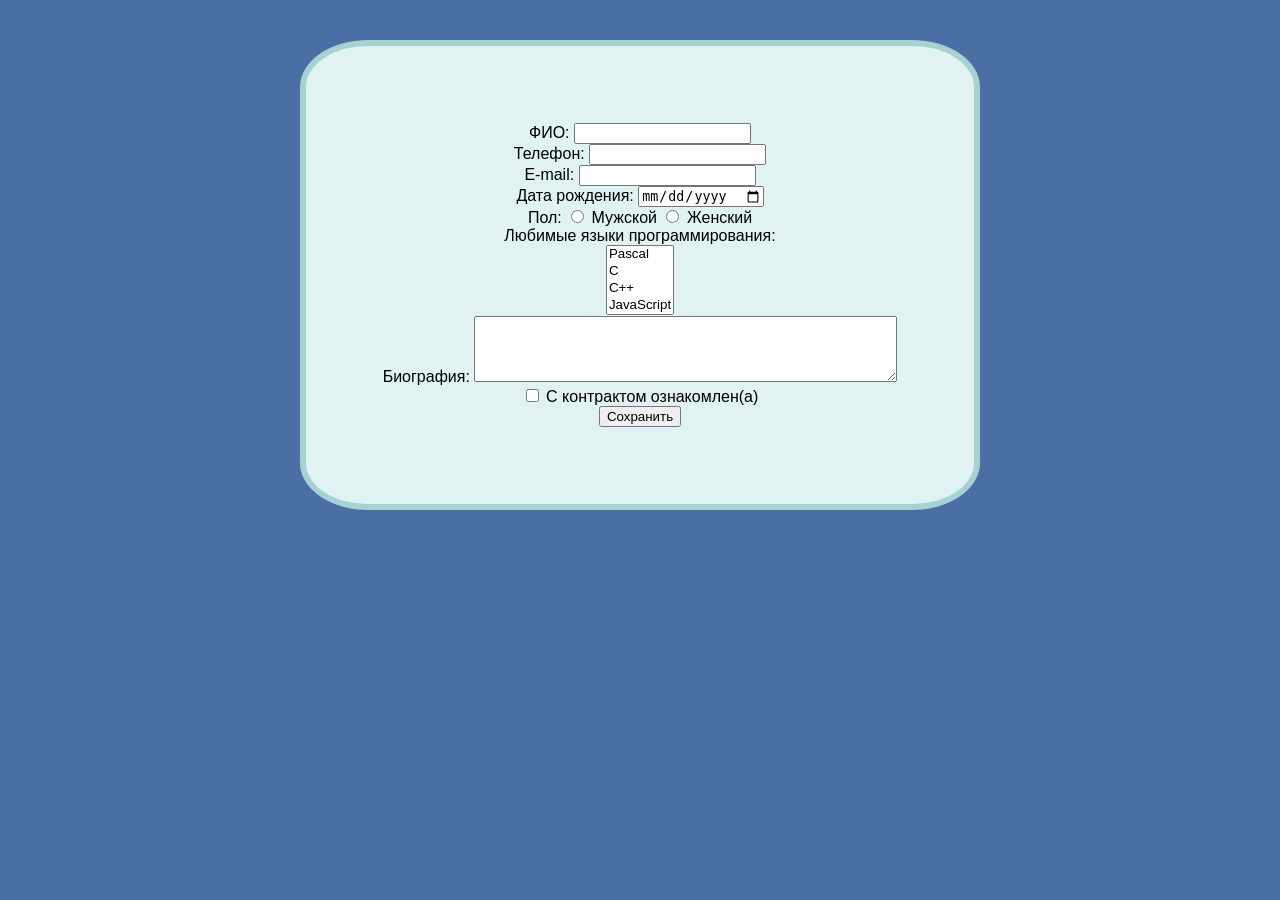
<file: 3/index.html>
<!DOCTYPE html>
<html lang="ru">
<head>
  <meta charset="utf-8">
  <meta name="viewport" content="width=device-width, initial-scale=1.0, maximum-scale=1.0, minimum-scale=1.0">
  <title>3</title>
  <link rel="stylesheet" href="style.css">
  </head>
  <body>
    <div id="hform">
        <form id="form" action="index.php" method="POST">
            <div>
                <label for="fio">ФИО:</label>
                <input type="text" id="fio" name="fio" required>
                <span class="error" id="fio_error"></span>
            </div>
        
            <div>
                <label for="phone">Телефон:</label>
                <input type="tel" id="phone" name="phone" required>
                <span class="error" id="phone_error"></span>
            </div>
        
            <div>
                <label for="email">E-mail:</label>
                <input type="email" id="email" name="email" required>
                <span class="error" id="email_error"></span>
            </div>
        
            <div>
                <label for="dob">Дата рождения:</label>
                <input type="date" id="dob" name="dob" required>
                <span class="error" id="dob_error"></span>
            </div>
        
            <div>
                <label>Пол:</label>
                <input type="radio" id="male" name="gender" value="male" required>
                <label for="male">Мужской</label>
                <input type="radio" id="female" name="gender" value="female" required>
                <label for="female">Женский</label>
                <span class="error" id="gender_error"></span>
            </div>
        
            <div>
                <label>Любимые языки программирования:</label><br>
                <select name="languages[]" multiple required>
                    <option value="Pascal">Pascal</option>
                    <option value="C">C</option>
                    <option value="C++">C++</option>
                    <option value="JavaScript">JavaScript</option>
                    <option value="PHP">PHP</option>
                    <option value="Python">Python</option>
                    <option value="Java">Java</option>
                    <option value="Haskell">Haskell</option>
                    <option value="Clojure">Clojure</option>
                    <option value="Prolog">Prolog</option>
                    <option value="Scala">Scala</option>
                    <option value="Go">Go</option>
                </select>
                <span class="error" id="languages_error"></span>
            </div>
        
            <div>
                <label for="bio">Биография:</label>
                <textarea id="bio" name="bio" rows="4" cols="50" required></textarea>
                <span class="error" id="bio_error"></span>
            </div>
        
            <div>
                <input type="checkbox" id="agreement" name="agreement" required>
                <label for="agreement">С контрактом ознакомлен(а)</label>
                <span class="error" id="agreement_error"></span>
            </div>
        
            <button type="submit">Сохранить</button>
        </form>
      </div>
  </body>
</html>
</file>
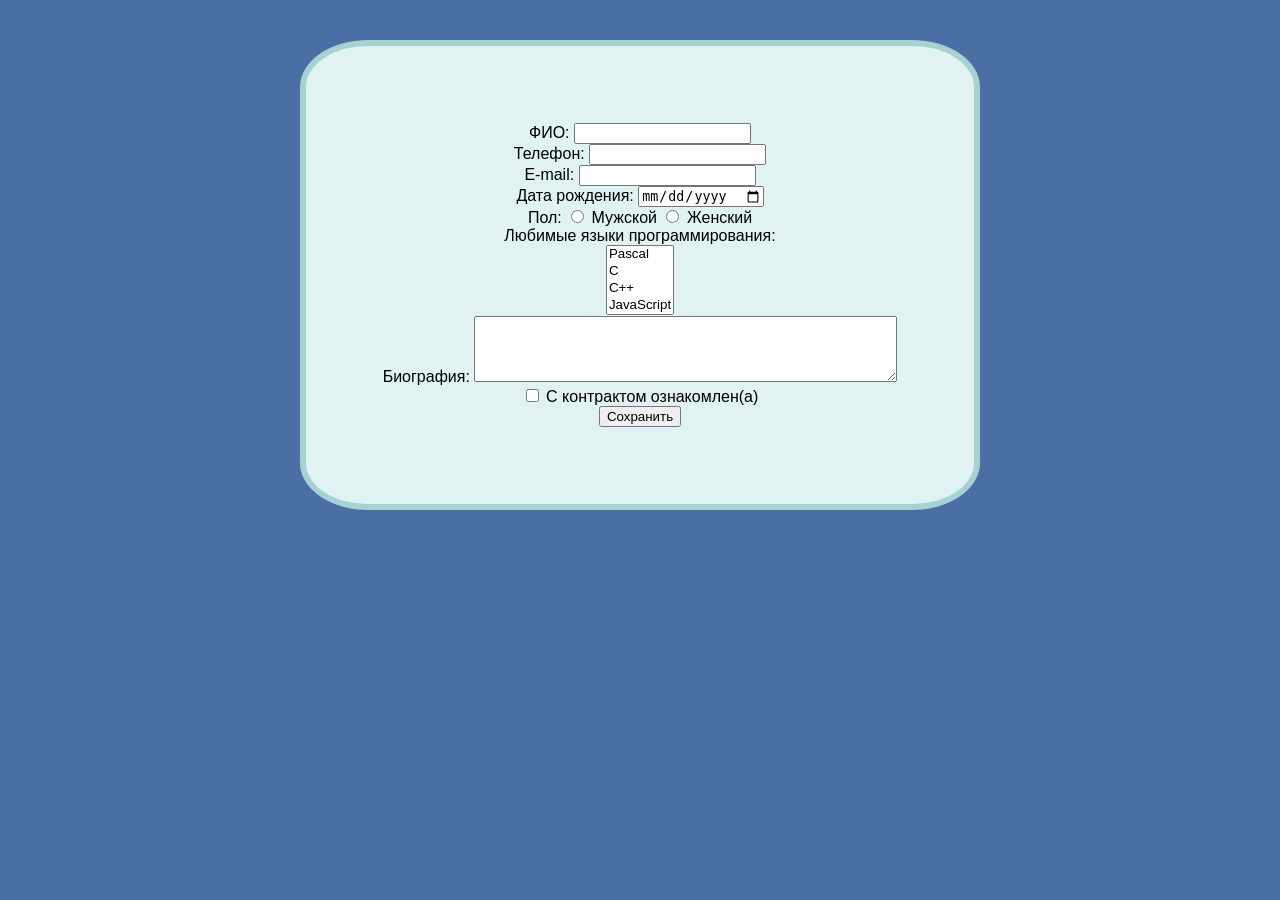
<file: 4/index.html>
<!DOCTYPE html>
<html lang="ru">
<head>
  <meta charset="utf-8">
  <meta name="viewport" content="width=device-width, initial-scale=1.0, maximum-scale=1.0, minimum-scale=1.0">
  <title>4</title>
  <link rel="stylesheet" href="style.css">
  </head>
  <body>
    <div id="hform">
        <form id="form" action="index.php" method="POST">
            <div>
                <label for="fio">ФИО:</label>
                <input type="text" id="fio" name="fio" required>
                <span class="error" id="fio_error"></span>
            </div>
        
            <div>
                <label for="phone">Телефон:</label>
                <input type="tel" id="phone" name="phone" required>
                <span class="error" id="phone_error"></span>
            </div>
        
            <div>
                <label for="email">E-mail:</label>
                <input type="email" id="email" name="email" required>
                <span class="error" id="email_error"></span>
            </div>
        
            <div>
                <label for="dob">Дата рождения:</label>
                <input type="date" id="dob" name="dob" required>
                <span class="error" id="dob_error"></span>
            </div>
        
            <div>
                <label>Пол:</label>
                <input type="radio" id="male" name="gender" value="male" required>
                <label for="male">Мужской</label>
                <input type="radio" id="female" name="gender" value="female" required>
                <label for="female">Женский</label>
                <span class="error" id="gender_error"></span>
            </div>
        
            <div>
                <label>Любимые языки программирования:</label><br>
                <select name="languages[]" multiple required>
                    <option value="Pascal">Pascal</option>
                    <option value="C">C</option>
                    <option value="C++">C++</option>
                    <option value="JavaScript">JavaScript</option>
                    <option value="PHP">PHP</option>
                    <option value="Python">Python</option>
                    <option value="Java">Java</option>
                    <option value="Haskell">Haskell</option>
                    <option value="Clojure">Clojure</option>
                    <option value="Prolog">Prolog</option>
                    <option value="Scala">Scala</option>
                    <option value="Go">Go</option>
                </select>
                <span class="error" id="languages_error"></span>
            </div>
        
            <div>
                <label for="bio">Биография:</label>
                <textarea id="bio" name="bio" rows="4" cols="50" required></textarea>
                <span class="error" id="bio_error"></span>
            </div>
        
            <div>
                <input type="checkbox" id="agreement" name="agreement" required>
                <label for="agreement">С контрактом ознакомлен(а)</label>
                <span class="error" id="agreement_error"></span>
            </div>
        
            <button type="submit">Сохранить</button>
        </form>
      </div>
  </body>
</html>
</file>
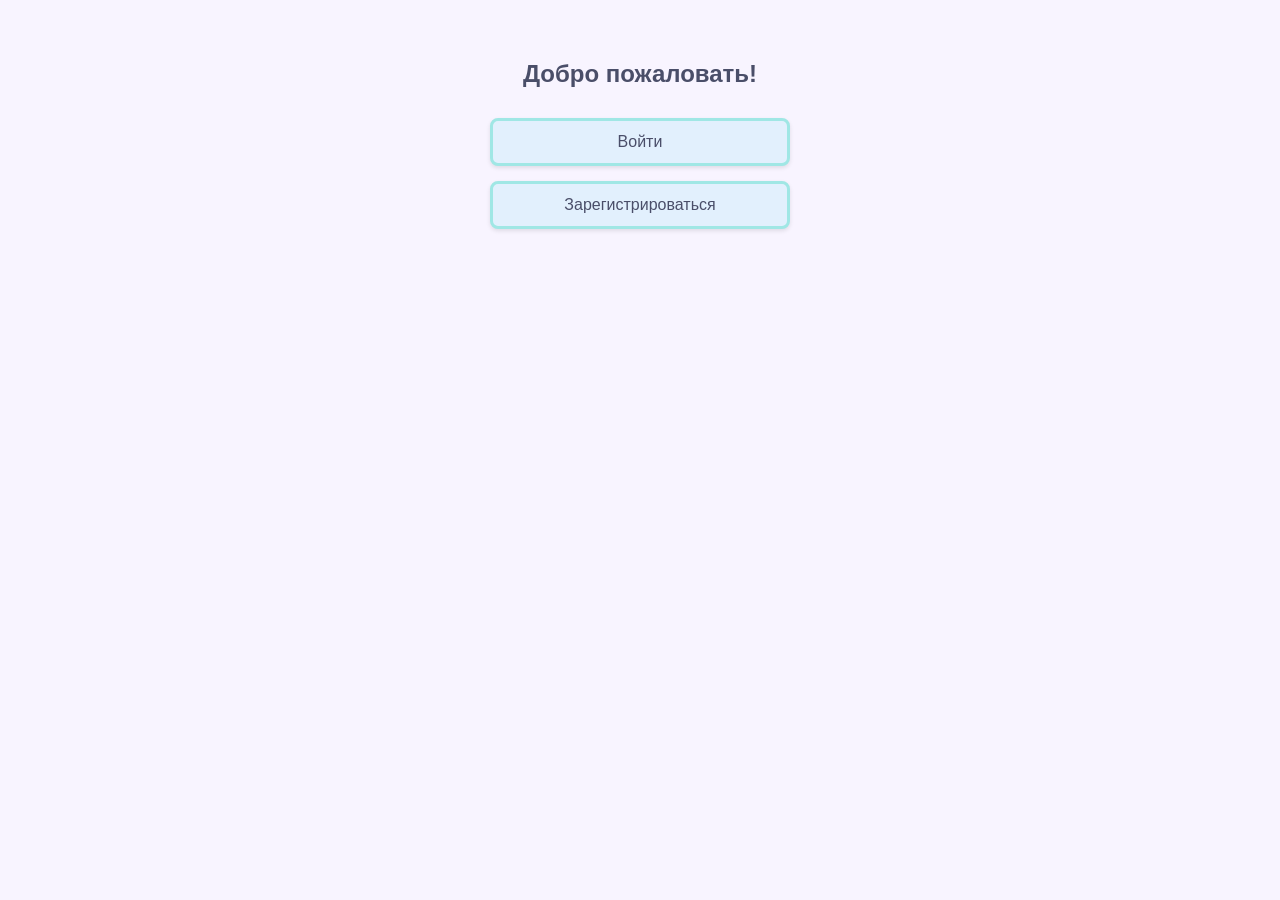
<file: 5/mainpage.html>
<!DOCTYPE html>
<html lang="ru">
<head>
    <meta charset="UTF-8">
    <meta name="viewport" content="width=device-width, initial-scale=1.0">
    <title>Главная</title>
    <style>
        body {
            margin: 0;
            padding-top: 40px;
            font-family: 'Segoe UI', Tahoma, Geneva, Verdana, sans-serif;
            background-color: #f8f4ff;
            display: flex;
            flex-direction: column;
            align-items: center;
            color: #4a4e69;
        }
        
        h2 {
            color: #4a4e69;
            margin-bottom: 30px;
            text-align: center;
        }
        
        .button-container {
            display: flex;
            flex-direction: column;
            width: 80%;
            max-width: 300px;
            gap: 15px;
        }
        
        button {
            border: 3px solid #a0e7e5;
            border-radius: 8px;
            background-color: #e2f0fd;
            padding: 12px 24px;
            font-size: 16px;
            color: #4a4e69;
            cursor: pointer;
            transition: all 0.3s ease;
            box-shadow: 0 2px 4px rgba(0,0,0,0.1);
            font-weight: 500;
        }
        
        button:hover {
            background-color: #d1e5f7;
            transform: translateY(-2px);
            box-shadow: 0 4px 8px rgba(0,0,0,0.15);
        }
        
        button:active {
            transform: translateY(0);
            box-shadow: 0 2px 4px rgba(0,0,0,0.1);
        }
    </style>
</head>
<body>
    <h2>Добро пожаловать!</h2>
    <div class="button-container">
        <button onclick="window.location.href='login.php'">Войти</button>
        <button onclick="window.location.href='newindex.php'">Зарегистрироваться</button>
    </div>
</body>
</html>
</file>
<file: 3/style.css>
.error {
    color: rgb(172, 32, 32);
}
html {
  overflow-x: hidden;
}
body {
  margin: 0;
  font-family: sans-serif;
  background-color: #f0f5f9;
  display: flex;
  flex-direction: column;
  align-items: center;
  background-color: #4a6fa5;
  background-repeat: repeat;
  background-size: 10%;
}

#hform {
  border: 6px solid #a8d1d1;
  border-radius: 10%;
  padding: 6%;
  background-color: #e0f2f1;
  margin-top: 40px;
  text-align: center;
}
</file>
<file: 4/style.css>
.error {
    color: rgb(172, 32, 32);
}
html {
  overflow-x: hidden;
}
body {
  margin: 0;
  font-family: sans-serif;
  background-color: #f0f5f9;
  display: flex;
  flex-direction: column;
  align-items: center;
  background-color: #4a6fa5;
  background-repeat: repeat;
  background-size: 10%;
}

#hform {
  border: 6px solid #a8d1d1;
  border-radius: 10%;
  padding: 6%;
  background-color: #e0f2f1;
  margin-top: 40px;
  text-align: center;
}
</file>
